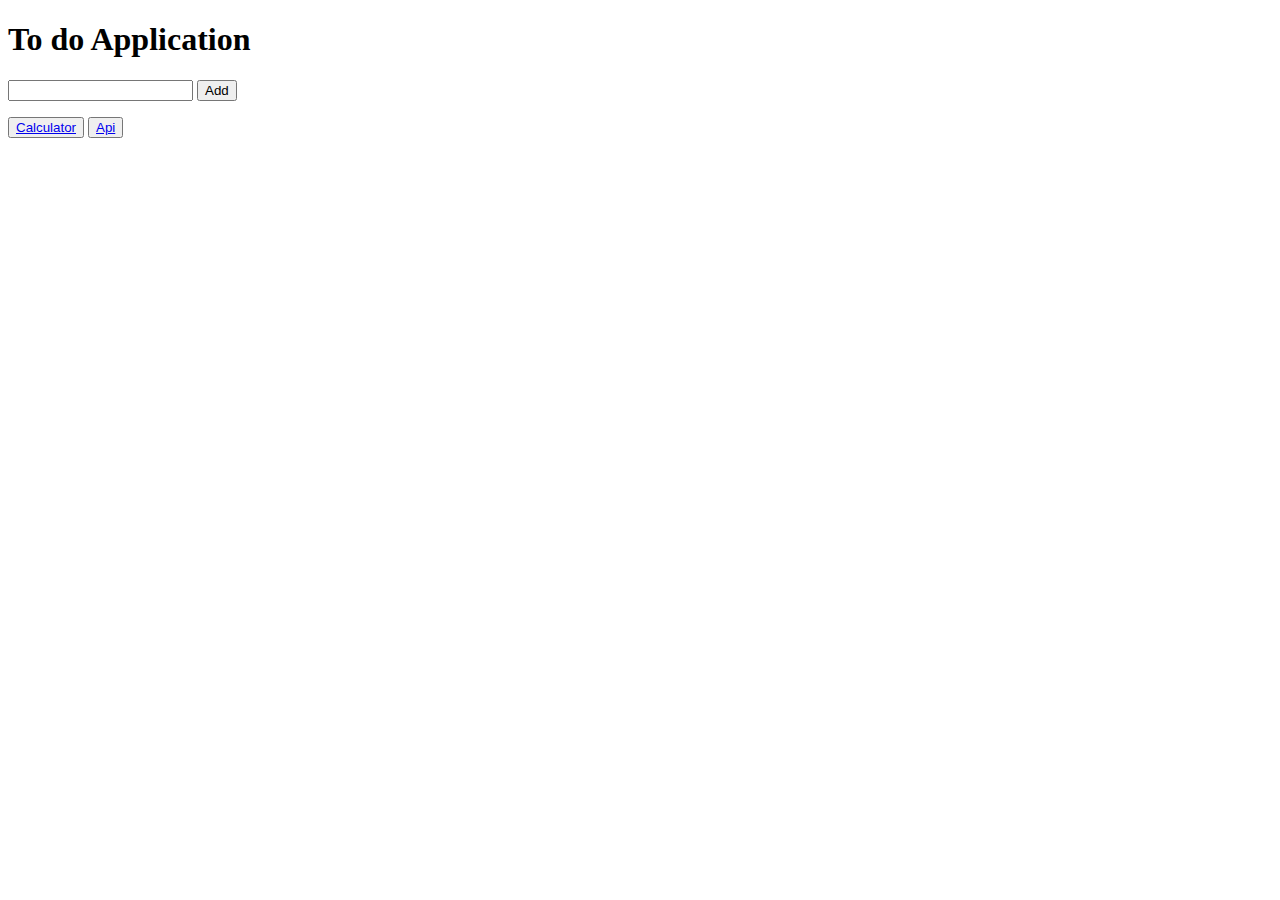
<file: index.html>
<!DOCTYPE html>
<html lang="en">
<head>
    <meta charset="UTF-8">
    <meta name="viewport" content="width=device-width, initial-scale=1.0">
    <title>Document</title>
</head>
<style>
    .active{
        
        height: 50px;
        background-color: aqua;
        border: 5px solid black;
        animation: right .2s linear;
    }

    @keyframes right{
        0%{
            transform: translateX(-100px);
        }
        100%{
            transform: translateX(0);
            background-color: blueviolet;
        }
    }
</style>
<body>

    <h1>To do Application</h1>

    <input type="text">
    <button onclick="save()">Add</button>
    <ol></ol>

    <button><a href="./Calc.html">Calculator</a></button>
    <button><a href="./realApi.html">Api</a></button>
   

    <script src="./script.js"></script>
</body>
</html>
</file>
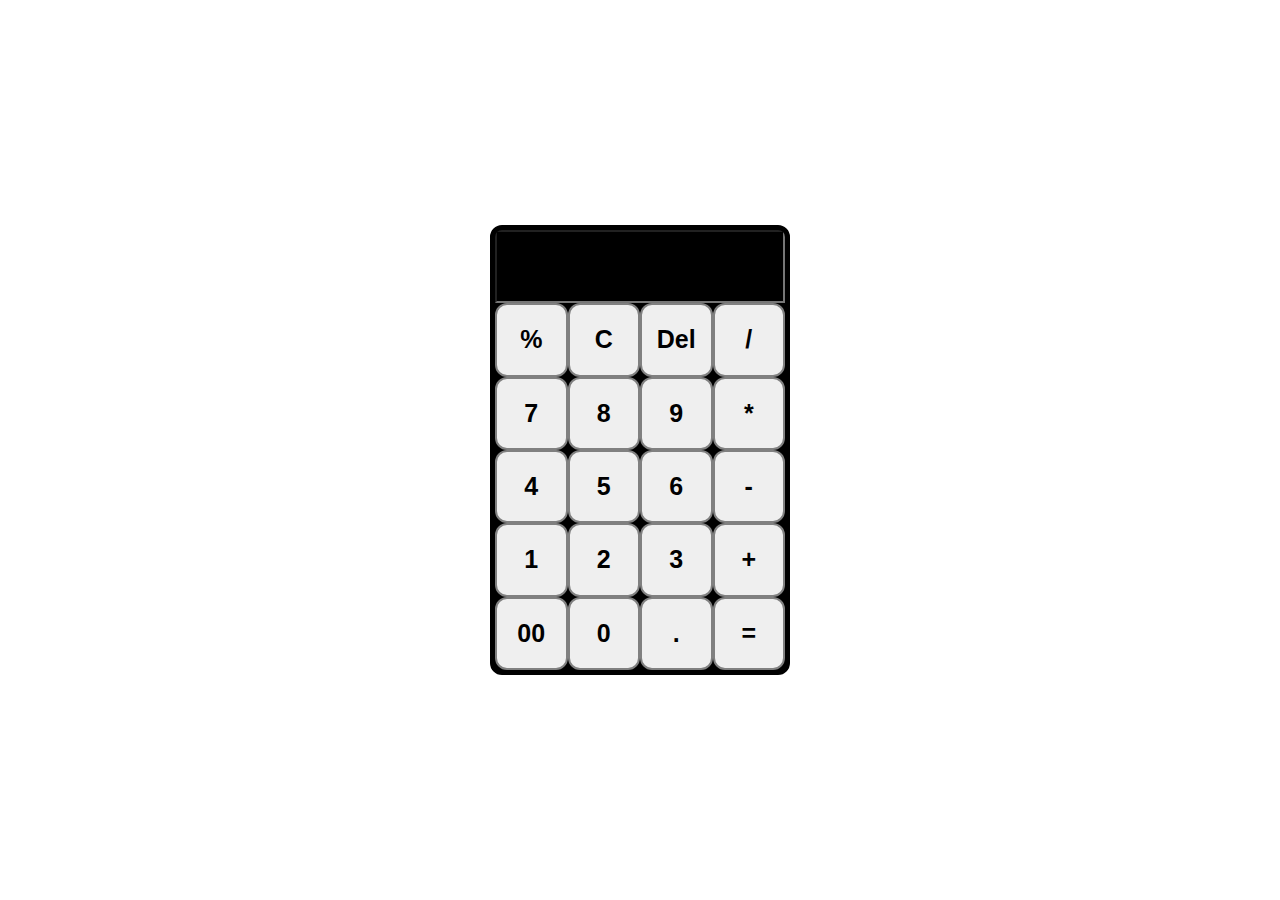
<file: Calc.html>
<!DOCTYPE html>
<html lang="en">
<head>
    <meta charset="UTF-8">
    <meta name="viewport" content="width=device-width, initial-scale=1.0">
    <title>Calculator</title>
    <link rel="stylesheet" href="./calc.css">
</head>
<body>

    <div class="calculator">
        <input type="text" readonly>
        <button onclick="add('%')">%</button>
        <button onclick="clr()">C</button>
        <button onclick="del()">Del</button>
        <button onclick="add('/')">/</button>
        <button onclick="add('7')">7</button>
        <button onclick="add('8')">8</button>
        <button onclick="add('9')">9</button>
        <button onclick="add('*')">*</button>
        <button onclick="add('4')">4</button>
        <button onclick="add('5')">5</button>
        <button onclick="add('6')">6</button>
        <button onclick="add('-')">-</button>
        <button onclick="add('1')">1</button>
        <button onclick="add('2')">2</button>
        <button onclick="add('3')">3</button>
        <button onclick="add('+')">+</button>
        <button onclick="add('00')">00</button>
        <button onclick="add('0')">0</button>
        <button onclick="add('.')">.</button>
        <button onclick="eq()">=</button>
    </div>
    

    <script src="./calc.js"></script>
</body>
</html>
</file>
<file: calc.css>
*{
    margin: 0;
    padding: 0;
    box-sizing: border-box;
}

body{
    height: 100vh;

    display: flex;
    justify-content: center;
    align-items: center;
}

.calculator{
    width: 300px;
    height: 450px;

    background-color: black;

    display: grid;
    grid-template-columns: repeat(4,1fr);
    grid-template-rows:repeat(6,1fr) ;

    border: 5px solid black;
    border-radius: 12px;

    overflow: hidden;
}

input{
    grid-area: 1 / 1 / 2 / -1;
    /* // grid-area:sr / sc / er / ec  ; */

    font-size: 40px;
    font-weight: 800;
    text-align: end;

    background-color: black;
    color: white;
    padding-right: 5px;
    outline: none;
}

button{
    font-size: 25px;
    font-weight: 700;

    border-radius: 12px;
    border: 2px solid gray;
}

button:hover{
     border: 2px solid greenyellow;
}

button:active{
    background-color: lightskyblue;
}
</file>
